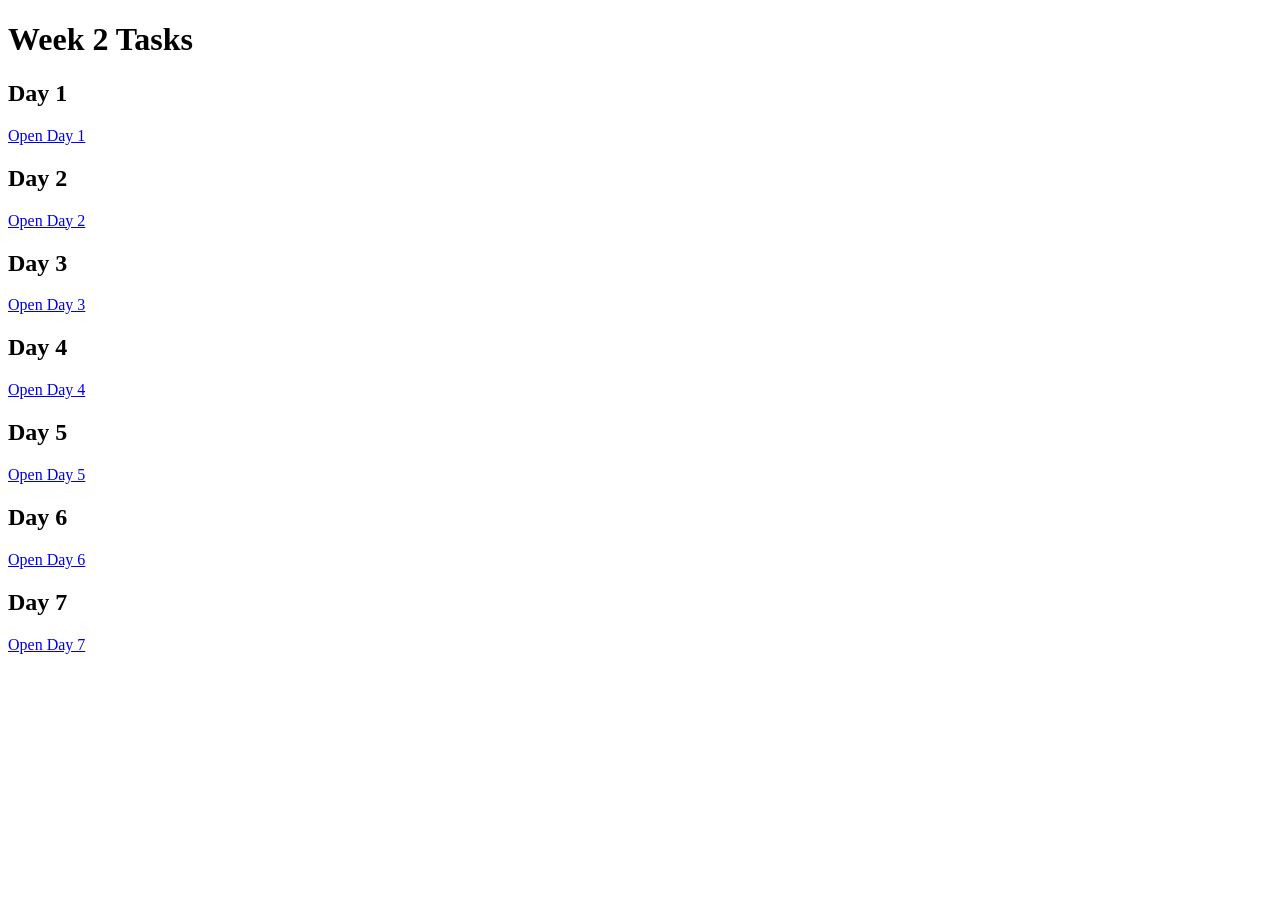
<file: index.html>
<!DOCTYPE html>
<html>
<head>
    <title>Week 2 Tasks</title>
</head>
<body>

    <h1>Week 2 Tasks</h1>

    <h2>Day 1</h2>
    <a href="day1/index.html">Open Day 1</a>

    <h2>Day 2</h2>
    <a href="day2/index.html">Open Day 2</a>

    <h2>Day 3</h2>
    <a href="day3/index.html">Open Day 3</a>

    <h2>Day 4</h2>
    <a href="day4/index.html">Open Day 4</a>

    <h2>Day 5</h2>
    <a href="day5/index.html">Open Day 5</a>

    <h2>Day 6</h2>
    <a href="day6/index.html">Open Day 6</a>

    <h2>Day 7</h2>
    <a href="day7/index.html">Open Day 7</a>

</body>
</html>
</file>
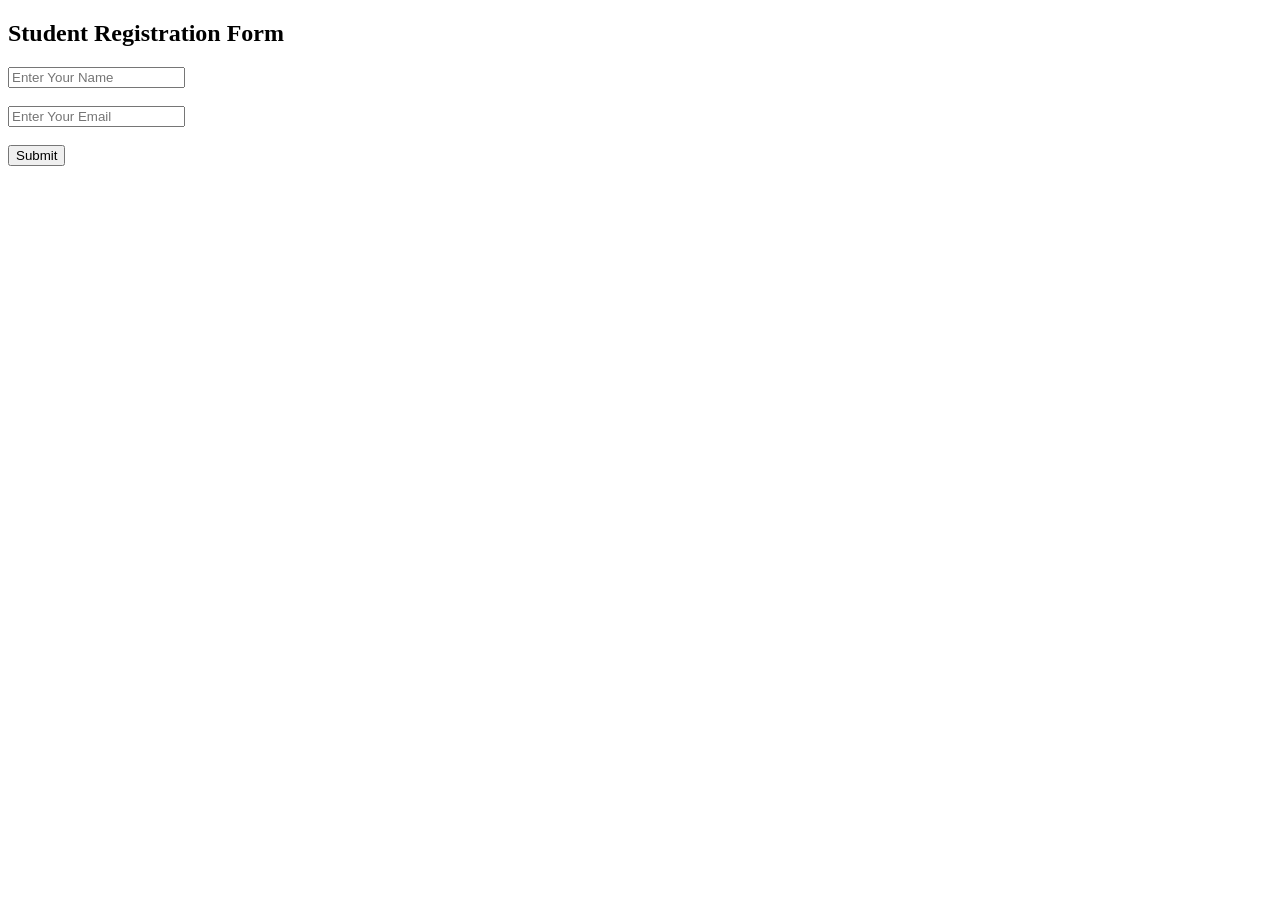
<file: day3/index.html>
<!DOCTYPE html>
<html>
<head>
    <title>Creeting Form</title>
</head>
<body>

    <h2>Student Registration Form</h2>

    <form id="My Form">
        <input type="text" id="name" placeholder="Enter Your Name"required>
        <br><br>

        <input type="email" id="email" placeholder="Enter Your Email" required>
        <br><br>


        <button type="submit">Submit</button>
        </form>

        <h3 id="massage"></h3>

        <script src="script.js"></script>

</body>
</html>
</file>
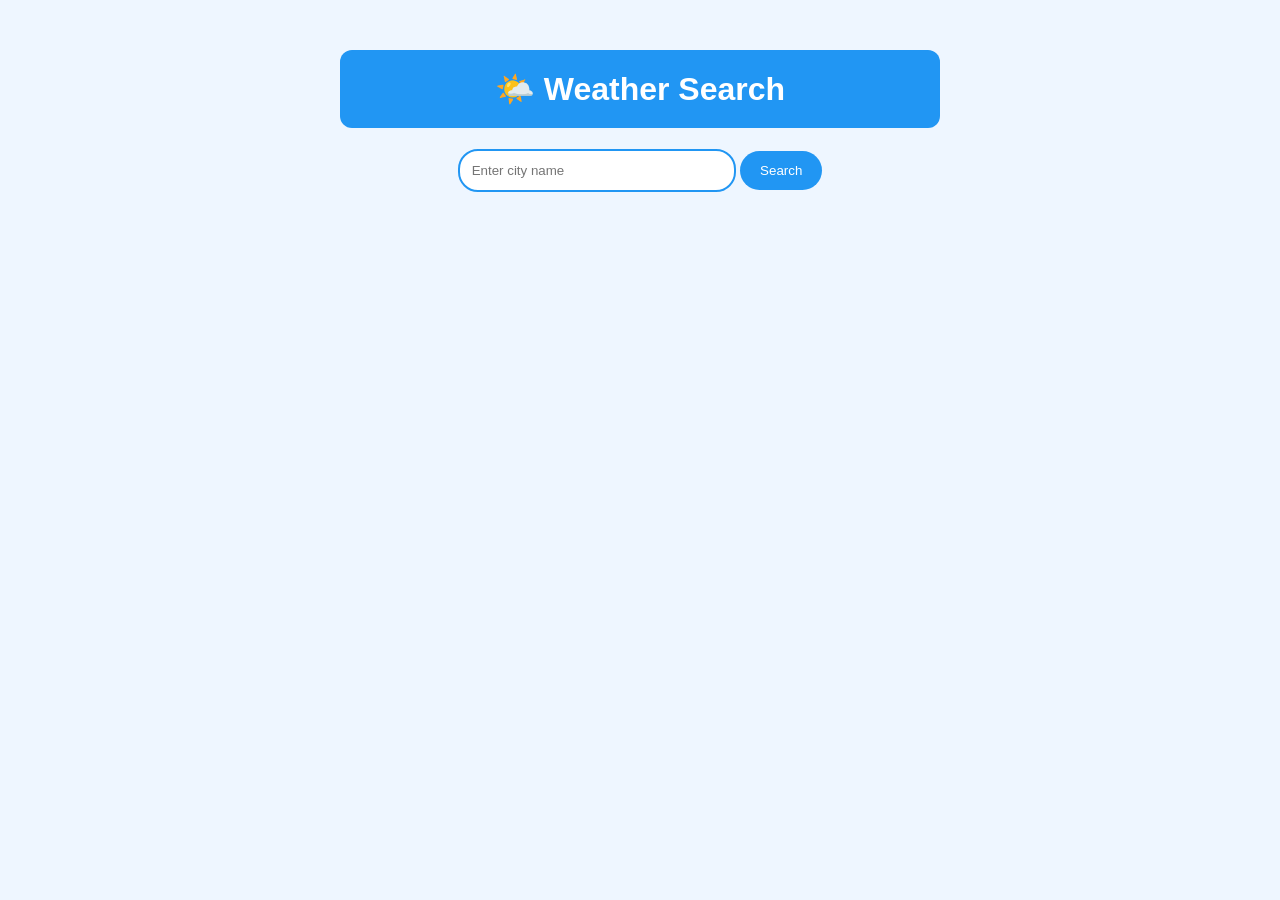
<file: day7/index.html>
<!DOCTYPE html>
<html>
<head>
    <title>Weather Search App</title>

    <style>
        body {
            font-family: Arial;
            background: #eef6ff;
            text-align: center;
            margin: 0;
        }

        .container {
            max-width: 600px;
            margin: 50px auto;
        }

        h1 {
            background: #2196f3;
            color: white;
            padding: 20px;
            border-radius: 12px;
        }

        input {
            padding: 12px;
            width: 250px;
            border: 2px solid #2196f3;
            border-radius: 20px;
        }

        button {
            padding: 12px 20px;
            border: none;
            border-radius: 20px;
            background: #2196f3;
            color: white;
            cursor: pointer;
        }

        #weather {
            margin-top: 25px;
        }

        .card {
            background: white;
            padding: 25px;
            border-radius: 15px;
            box-shadow: 0 3px 12px #bbb;
        }

        .icon {
            font-size: 40px;
        }

        .temp {
            font-size: 45px;
            font-weight: bold;
        }
    </style>
</head>

<body>

<div class="container">

    <h1>🌤️ Weather Search</h1>

    <form id="form">
        <input id="city" placeholder="Enter city name" required>
        <button type="submit">Search</button>
    </form>

    <p id="message"></p>

    <div id="weather"></div>

</div>

<script>

const form = document.getElementById("form");
const cityInput = document.getElementById("city");
const weatherDiv = document.getElementById("weather");
const message = document.getElementById("message");

form.addEventListener("submit", async function(event) {

    event.preventDefault();

    const city = cityInput.value.trim();

    message.textContent = "Loading...";
    weatherDiv.innerHTML = "";

    try {

        const geoResponse = await fetch(
            "https://geocoding-api.open-meteo.com/v1/search?name=" 
            + encodeURIComponent(city)
            + "&count=1&language=en&format=json"
        );

        const geoData = await geoResponse.json();

        if (!geoData.results || geoData.results.length === 0) {
            message.textContent = "City not found!";
            return;
        }

        const location = geoData.results[0];

        const weatherResponse = await fetch(
            "https://api.open-meteo.com/v1/forecast?latitude="
            + location.latitude
            + "&longitude="
            + location.longitude
            + "&current=temperature_2m,relative_humidity_2m,wind_speed_10m,weather_code&timezone=auto"
        );

        const data = await weatherResponse.json();

        const weather = data.current;

        let condition = "☀️ Sunny";

        if (weather.weather_code >= 1 && weather.weather_code <= 3) {
            condition = "⛅ Cloudy";
        }

        if (weather.weather_code >= 51 && weather.weather_code <= 67) {
            condition = "🌧️ Rainy";
        }

        if (weather.weather_code >= 80 && weather.weather_code <= 82) {
            condition = "🌧️ Rainy";
        }

        if (weather.weather_code >= 95) {
            condition = "⛈️ Thunderstorm";
        }

        message.textContent = "";

        weatherDiv.innerHTML = `
            <div class="card">

                <h2>
                    ${location.name}, ${location.country}
                </h2>

                <div class="icon">
                    ${condition}
                </div>

                <div class="temp">
                    ${weather.temperature_2m}°C
                </div>

                <h3>${condition}</h3>

                <p>💧 Humidity: ${weather.relative_humidity_2m}%</p>

                <p>💨 Wind: ${weather.wind_speed_10m} km/h</p>

            </div>
        `;

    } catch (error) {

        message.textContent = "Unable to get weather data.";

    }

});

</script>

</body>
</html>
</file>
